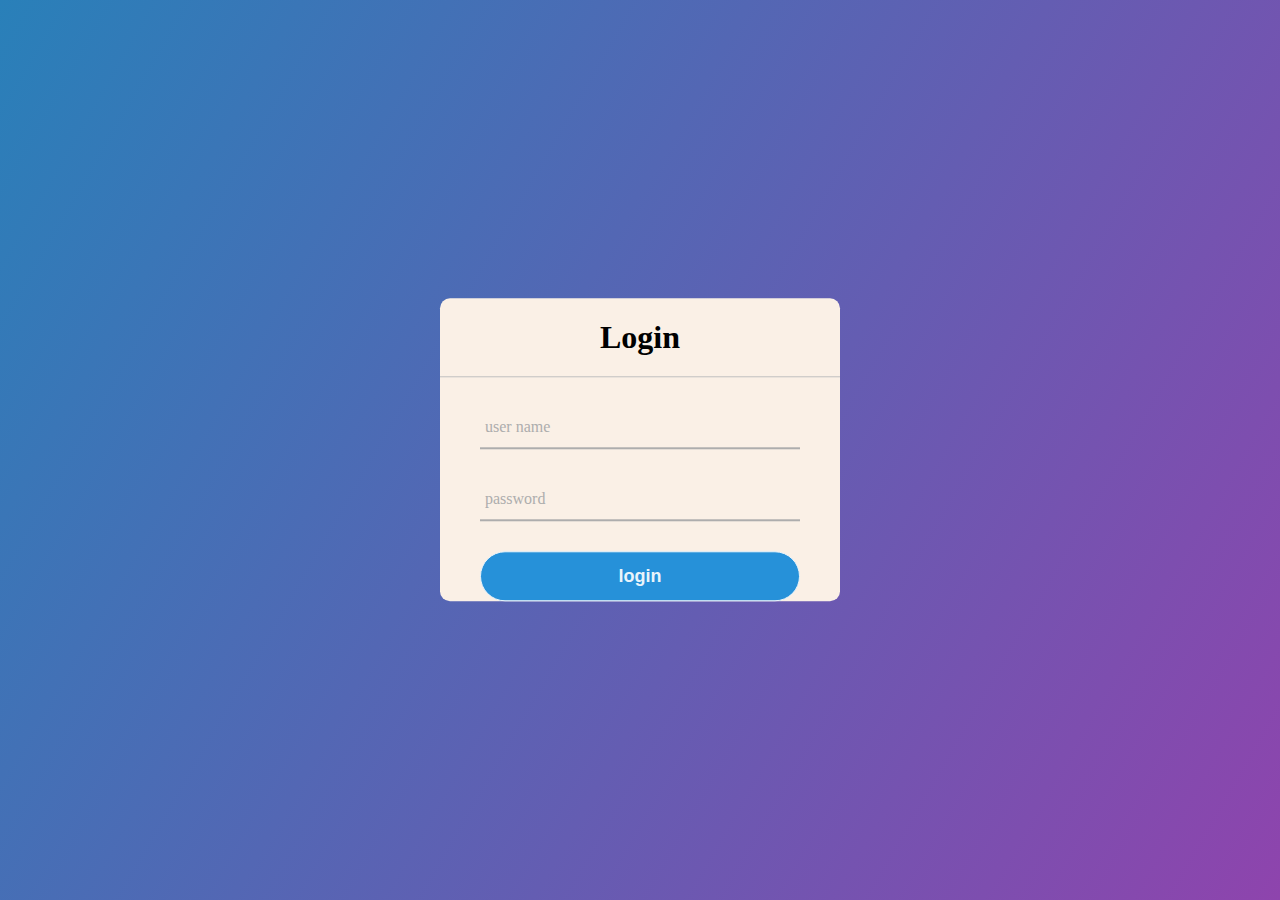
<file: index.html>
<!DOCTYPE html>
<html lang="en">
<head>
    <meta charset="UTF-8">
    <meta name="viewport" content="width=device-width, initial-scale=1.0">
    <link rel="stylesheet" href="style2.css">
    <title>index</title>
</head>
<body>
    
    <div class="centre">
        <h1>Login</h1>
        <form action="code.php" method="POST">
            <div class="textf">
                <input  name=" login" type="text" required>
                <span></span>

                <label >user name</label>
            </div>
            <div class="textf">
                <input name="mot" type="password" required>
                <span></span>
                <label >password</label>
            </div>
            <input name="btn" type="submit" value="login"/>
        </form>

    </div>
    
</body>
</html>
</file>
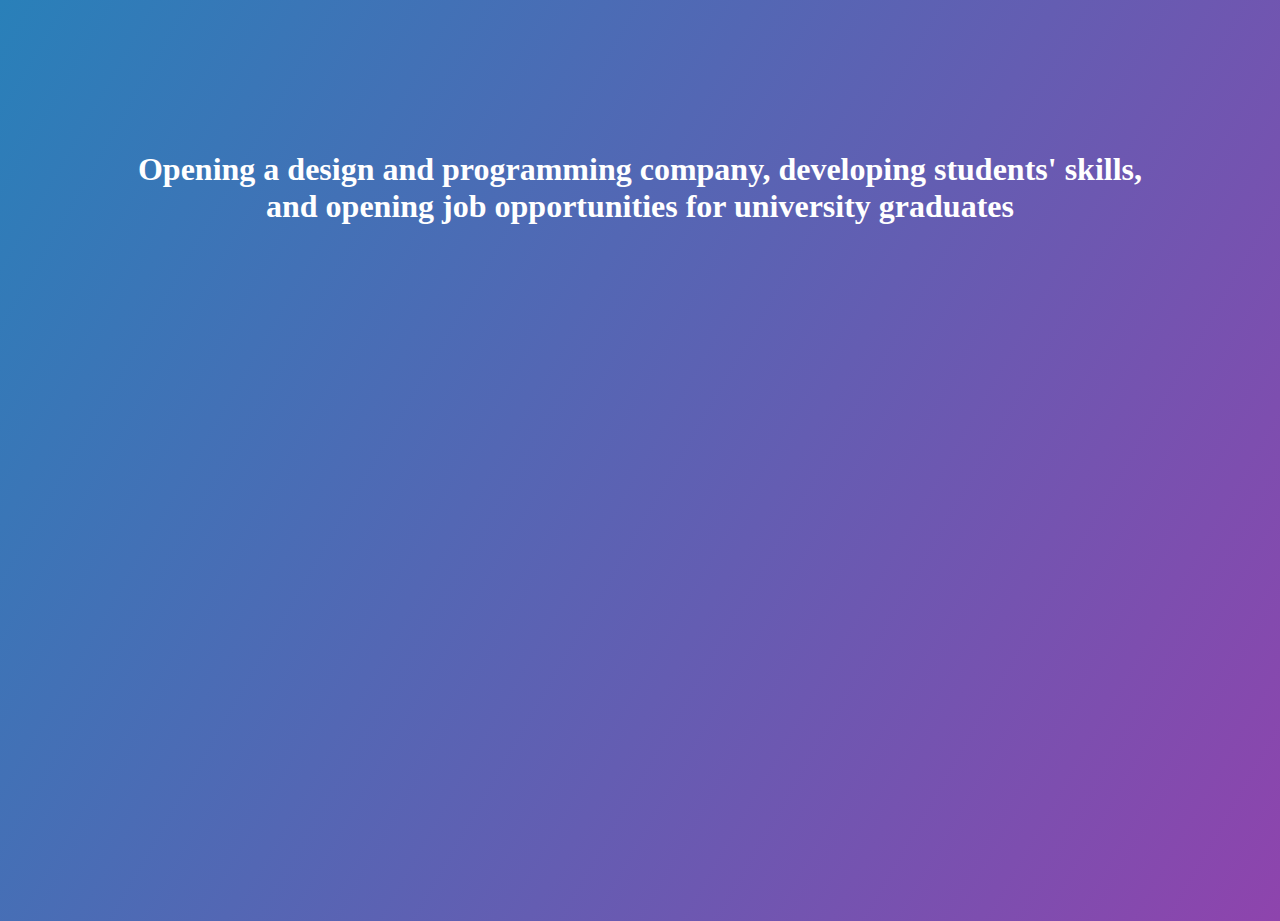
<file: fea.html>
<!DOCTYPE html>
<html lang="en">
<head>
    <meta charset="UTF-8">
    <meta http-equiv="X-UA-Compatible" content="IE=edge">
    <meta name="viewport" content="width=device-width, initial-scale=1.0">
    <link rel="stylesheet" href="fe.css">
    <title>Features</title>
    <div class="fe">
      <h1>Opening a design and programming company,<span> developing students' skills,</span></br>
         and opening job opportunities for university graduates</h1>
    </div>
    
</head>
<body>
    
</body>
</html>
</file>
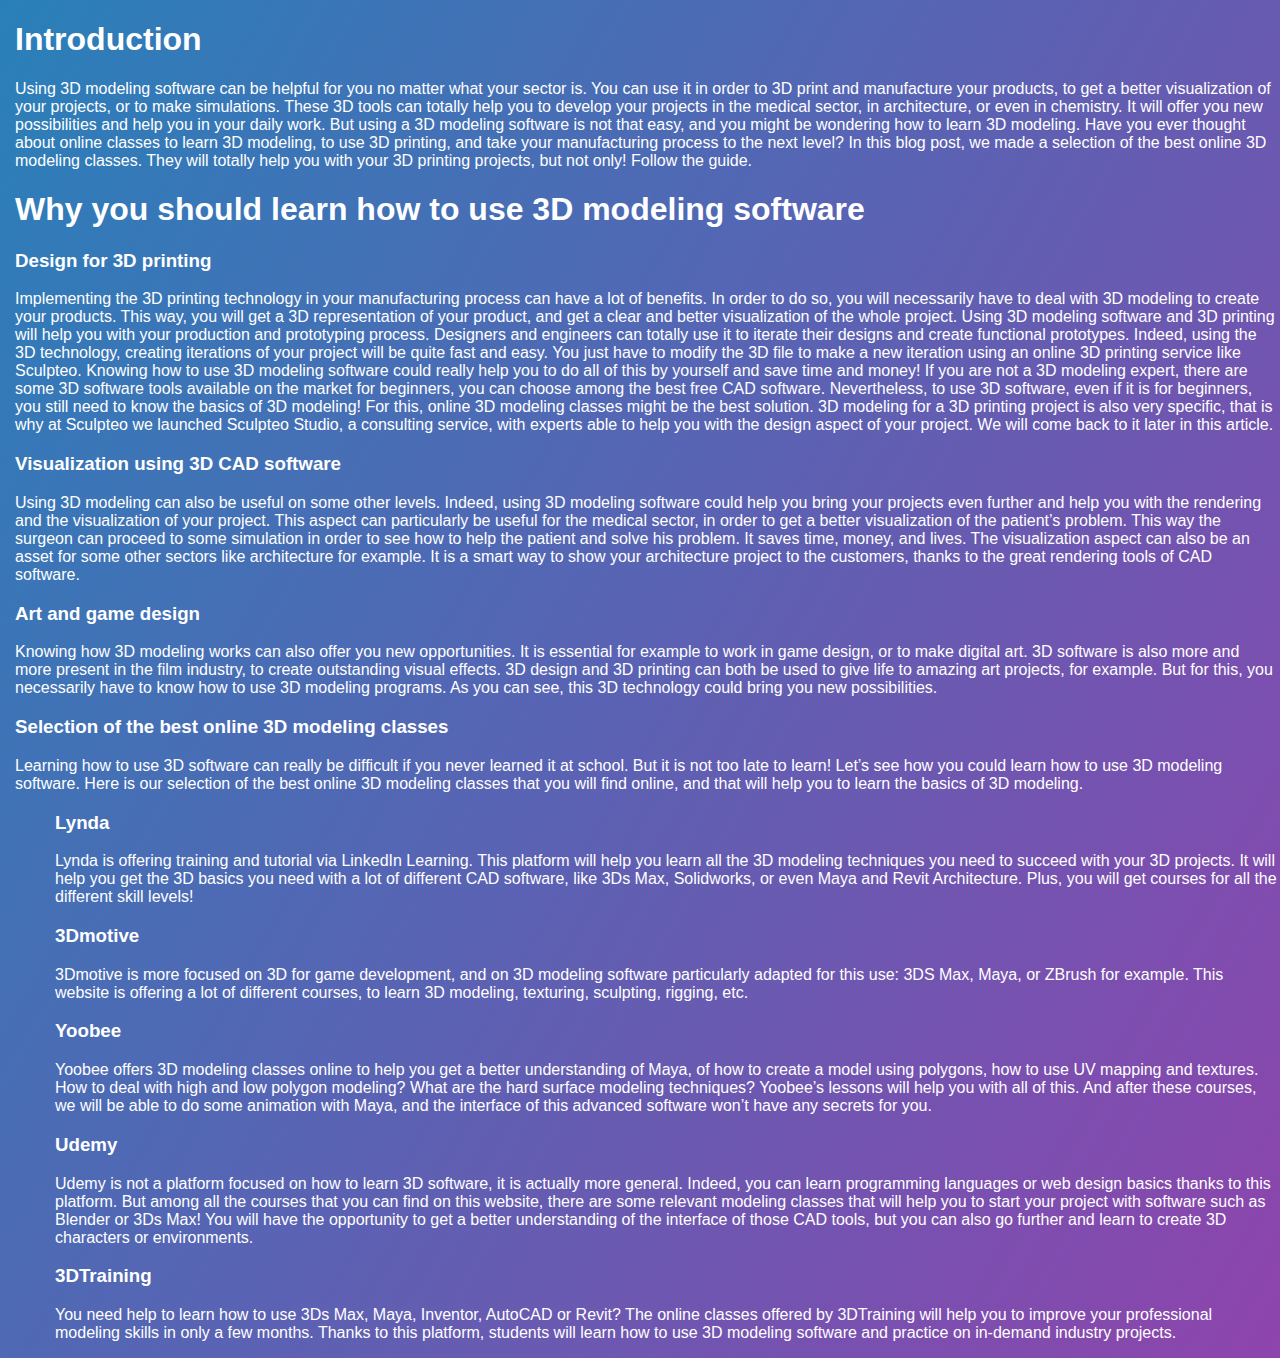
<file: read.html>
<!DOCTYPE html>
<html lang="en">
<head>
    <meta charset="UTF-8">
    <meta name="viewport" content="width=device-width, initial-scale=1.0">
    <link rel="stylesheet" href="style.css">

    <title>Document</title>
</head>
<body class="c1">
    <h1>Introduction</h1>
    <p>Using 3D modeling software can be helpful for you no matter what your sector is. You can use it in order to 3D print and manufacture your products, to get a better visualization of your projects, or to make simulations. These 3D tools can totally help you to develop your projects in the medical sector, in architecture, or even in chemistry. It will offer you new possibilities and help you in your daily work. But using a 3D modeling software is not that easy, and you might be wondering how to learn 3D modeling.

        Have you ever thought about online classes to learn 3D modeling, to use 3D printing, and take your manufacturing process to the next level? In this blog post, we made a selection of the best online 3D modeling classes. They will totally help you with your 3D printing projects, but not only! Follow the guide.</p>
    </p>
    <h1>Why you should learn how to use 3D modeling software</h1>
    <h3>Design for 3D printing</h3>
    <p>Implementing the 3D printing technology in your manufacturing process can have a lot of benefits. In order to do so, you will necessarily have to deal with 3D modeling to create your products. This way, you will get a 3D representation of your product, and get a clear and better visualization of the whole project.

        Using 3D modeling software and 3D printing will help you with your production and prototyping process. Designers and engineers can totally use it to iterate their designs and create functional prototypes. Indeed, using the 3D technology, creating iterations of your project will be quite fast and easy. You just have to modify the 3D file to make a new iteration using an online 3D printing service like Sculpteo. Knowing how to use 3D modeling software could really help you to do all of this by yourself and save time and money!
        
        If you are not a 3D modeling expert, there are some 3D software tools available on the market for beginners, you can choose among the best free CAD software. Nevertheless, to use 3D software, even if it is for beginners, you still need to know the basics of 3D modeling! For this, online 3D modeling classes might be the best solution.
        
        3D modeling for a 3D printing project is also very specific, that is why at Sculpteo we launched Sculpteo Studio, a consulting service, with experts able to help you with the design aspect of your project. We will come back to it later in this article.</p>
    <h3>Visualization using 3D CAD software </h3>
    <p>Using 3D modeling can also be useful on some other levels. Indeed, using 3D modeling software could help you bring your projects even further and help you with the rendering and the visualization of your project.

        This aspect can particularly be useful for the medical sector, in order to get a better visualization of the patient’s problem. This way the surgeon can proceed to some simulation in order to see how to help the patient and solve his problem. It saves time, money, and lives.
        
        The visualization aspect can also be an asset for some other sectors like architecture for example. It is a smart way to show your architecture project to the customers, thanks to the great rendering tools of CAD software.</p>
    <h3>Art and game design    </h3>
    <p>Knowing how 3D modeling works can also offer you new opportunities. It is essential for example to work in game design, or to make digital art. 3D software is also more and more present in the film industry, to create outstanding visual effects.

        3D design and 3D printing can both be used to give life to amazing art projects, for example. But for this, you necessarily have to know how to use 3D modeling programs.  As you can see, this 3D technology could bring you new possibilities.</p>
    <h3>Selection of the best online 3D modeling classes</h3>
    <p>Learning how to use 3D software can really be difficult if you never learned it at school. But it is not too late to learn! Let’s see how you could learn how to use 3D modeling software. Here is our selection of the best online 3D modeling classes that you will find online, and that will help you to learn the basics of 3D modeling. </p>
    <ul>
        <li><h3>Lynda</h3>
            <p>Lynda is offering training and tutorial via LinkedIn Learning. This platform will help you learn all the 3D modeling techniques you need to succeed with your 3D projects. It will help you get the 3D basics you need with a lot of different CAD software, like 3Ds Max, Solidworks, or even Maya and Revit Architecture. Plus, you will get courses for all the different skill levels!</p>
        </li>
        <li><h3>3Dmotive</h3>
        <p>3Dmotive is more focused on 3D for game development, and on 3D modeling software particularly adapted for this use:  3DS Max, Maya, or ZBrush for example. This website is offering a lot of different courses, to learn 3D modeling, texturing, sculpting, rigging, etc.</p></li>
        <li><h3>Yoobee
        </h3>
        <p>Yoobee offers 3D modeling classes online to help you get a better understanding of Maya, of how to create a model using polygons, how to use UV mapping and textures. How to deal with high and low polygon modeling? What are the hard surface modeling techniques? Yoobee’s lessons will help you with all of this. And after these courses, we will be able to do some animation with Maya, and the interface of this advanced software won’t have any secrets for you.</p></li>
        <li>
            <h3>Udemy
            </h3>
            <p>Udemy is not a platform focused on how to learn 3D software, it is actually more general. Indeed, you can learn programming languages or web design basics thanks to this platform. But among all the courses that you can find on this website, there are some relevant modeling classes that will help you to start your project with software such as Blender or 3Ds Max! You will have the opportunity to get a better understanding of the interface of those CAD tools, but you can also go further and learn to create 3D characters or environments.</p>

        </li>
        <li>
            <h3>3DTraining</h3>
            <p>You need help to learn how to use 3Ds Max, Maya, Inventor, AutoCAD or Revit? The online classes offered by 3DTraining will help you to improve your professional modeling skills in only a few months. Thanks to this platform, students will learn how to use 3D modeling software and practice on in-demand industry projects.</p>
        </li>
    </ul>


    
</body>
</html>
</file>
<file: style2.css>
body{
    margin: 0;
    padding: 0;
    font-family: montserrat;
    background: linear-gradient(120deg,#2980b9,#8e44ad);
    height: 100vh;
    overflow: hidden;
    

}
.centre{
    position: absolute;
    top: 50%;
    left: 50%;
    transform:translate(-50%,-50%);
    width: 400px;
    background: linen;
    border-radius: 10px;


}
.centre h1 {
    text-align: center;
    padding: 0 0 20px 0;
    border-bottom: 1px solid silver;

}
.centre form{
    padding: 0 40px;
    box-sizing: border-box;


}
form .textf {
    position: relative;
    border-bottom: 2px solid #adadad;
    margin: 30px 0;
}
.textf input{
    width: 100%;
    padding: 0 5px;
    height: 40px;
    font-size: 16px;
    border: none;
    background: none;
    outline: none;

}
.textf label {
    position: absolute;
    top: 50%;
    left: 5px;
    color: #adadad;
    transform: translateY(-50%);
    font-size: 16px;
    pointer-events: none;
    

}
.textf span::before{
    content: '';
    position: absolute;
    top: 40px;
    left: 0;
    width: 0%;
    height: 2px;
    background: #2691d9;
    transition: -5s;

} 
.textf input:focus ~ label,
.textf input:focus ~ label{
    top:-5px;
    color: #2691d9;

}
.textf input:focus ~ span::before,
.textf input:focus ~ span::before{
    width: 100%;
}
input[type="submit"]{
    width: 100%;
    height: 50px;
    border: 1px solid;
    background: #2691d9;
    border-radius: 25px;
    font-size: 18px;
    color: #e9f4fb;
    font-weight: 700;
    cursor: pointer;
    outline: none;
}
input[type="submit"]:hover{
    border-color: #2691d9;
    transition: -5s;


}
</file>
<file: fe.css>
body{
    margin: 0;
    padding: 0;
    font-family: montserrat;
    background: linear-gradient(120deg,#2980b9,#8e44ad);
    height: 100vh;
    overflow: hidden;
    

}

.fe h1{
    padding-top: 130px;
    color: #ffffff;
    text-align: center;

}
</file>
<file: style.css>
body{
    margin: 0;
    padding: 0;
    box-sizing: border-box;
    font-family:'Relway',sans-serif;
    background-color:#fff;
    
}
a{
    text-decoration: none;
}
ul{
    list-style: none;
}
input,button,textarea{
    border: none;
    outline: none;
}
/***************navigation*******************/
nav{
    display: flex;
    justify-content: space-around;
    align-items: center;
    left: 0;
    top: 0;
    width: 100%;
    z-index: 1;
}
nav ul{
    display: flex;
}
nav ul li a{
   height: 40px;
   line-height: 43px;
   margin: 3px;
   padding: 0 22px;
   display: flex;
   font-size: 0.7rem;
   text-transform: uppercase;
   font-weight: 500;
   letter-spacing: 1px;
   border: radius 3px; 
   transition-timing-function: o.6s ease-in-out;
   color:#ffffff;

}
nav ul li:hover{
    background-color: rgb(226, 43, 134);
    color: white;
    box-shadow: 5px 10px 30px rgba(252,59, 0, 0.397);

}
.active{
    background-color: rgb(226, 43, 134);
    color: white;
    box-shadow: 5px 10px 30px rgba(252,59, 0, 0.397);
}
.main{
    width: 100%;
    height: 800px;
    position: relative;
    background-repeat: no-repeat;
    background-size: cover;
    background-image: url(images/bg.jpg);
    
}
.main-hed{
    width: 500px;
    position: absolute;
    left: 16%;
    top: 47%;
    transform: translate(-16%,-47%);

}
.main-hed h1{
    font-size: 30px;
    margin: 0px;
    letter-spacing: 3px;
    color:rgb(226, 43, 134);
    font-family: 'Poppins ',sans-serif ;
    -webkit-text-stroke: 0.3vw rgb(226, 43, 134);
    text-transform: uppercase;
    
}
.main-hed h1::before{
    content: attr(data-text);
    position: absolute;
    top: 0;
    left: 0;
    width: 0;
    height: 40%;
    color: #ffffff;
    -webkit-text-stroke:0vw #ffffff;
    border-right: 3px solid #ffffff;
    overflow: hidden;
    animation: animate 6s linear infinite;




}
@keyframes animate{
    0%,10%,100%
    {
        width: 0%;
    }
    70%,90%
    {
        width: 100%;
    }
}
.main-hed p{
    color:white;

}
.main-btn{
    width: 120px;
    height: 40px;
    display: flex;
    justify-content: center;
    align-items: center;
    background-color: rgb(226, 43, 134);
    border-radius: 10px;
    color: white;
    transition: 0.6s ease-in-out;
}
.main-btn:hover{
    box-shadow: 5px 10px 30px rgba(252, 59, 0, 0.397 );
}
.features{
    width: 100%;
    height: 90vh;
    box-sizing: border-box;
    display: flex;
    justify-content: center;
    align-items: center;
    flex-direction: column;
    margin-top: -100px;

}
.fc{
   display: flex;
   justify-content: center;
   align-items: center;

}
.fb{
    background-color: white;
    width: 300px;
    height: 450px;
    margin: 20px;
    border-radius: 10px;
    overflow: hidden;
    position: relative;
    box-shadow:  rgba(252, 59, 0, 0.397 );

}
.f.imag{
    width: 100%;
    height: 63%;

}
.f.imag img{
    width: 100%;
    height: 100%;
}
.f.text{
    width: 100%;
    height: 30%;
    display: flex;
    justify-content: center;
    align-items: center;
    flex-direction: column;
    transition: cubic-bezier(0.075, 0.82, 0.165, 1);
    

}

    


.f.text h4{
    margin-top: -12px;
    color: aquamarine;

}
.about{
    width: 100%;
    height: 110vh;
    box-sizing: border-box;
    display: flex;
    align-items: center;
    justify-content: space-between;
    padding: 50px 5% 0px 5%;
    position: relative;

}
.about.image{
    width: 50%;
}
.about.image img{
    width: 500%;
}
.about.text{
    width: 45%;
    color: black;
    text-align: right;

}
.about.text h2{
    font-size: 2.2rem;
    font-weight: 600;
    text-transform:uppercase;
    letter-spacing: 2px;
}
.about.text p {
    font-size: 1.1rem;
    color: black;

}
.about.text button{
    float: right;
    
    
}
.c1{
    background: linear-gradient(120deg,#2980b9,#8e44ad);
    color: #ffffff;
    margin-left: 15px;
    
}
</file>
